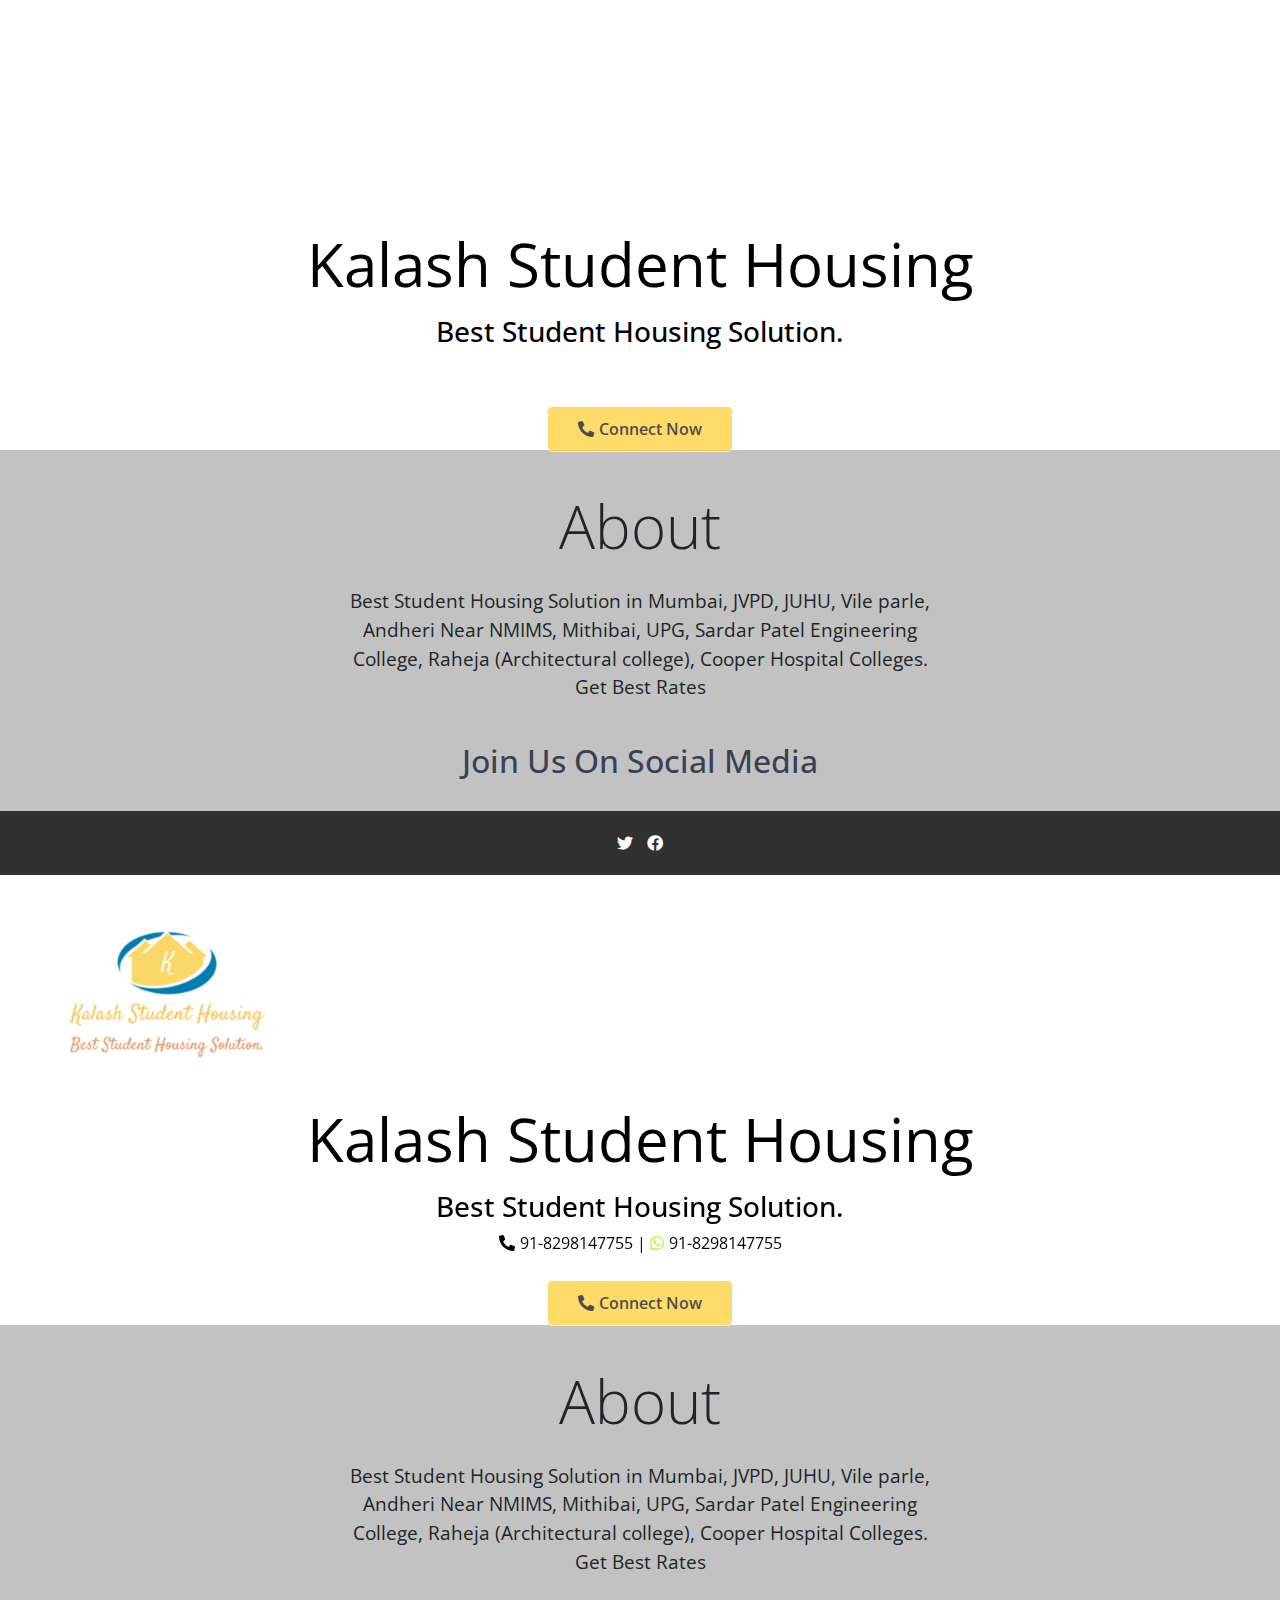
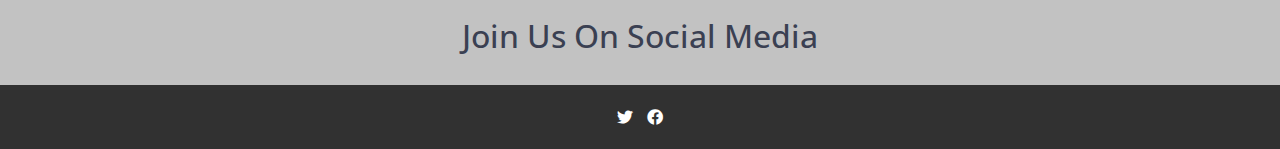
<file: index.html>
<!DOCTYPE html>
<html lang="en">
<head>
  <title>Kalash Student Housing - Best Student Housing in Mumbai</title>
  <meta name="description" content="Best Student Housing Solution in Mumbai, JVPD, JUHU, Vile parle, Andheri Near NMIMS, Mithibai, UPG, Sardar Patel Engineering College, Raheja (Architectural college), Cooper Hospital Colleges. Get Best Rates">
  <meta charset="utf-8">
  <meta name="viewport" content="width=device-width, initial-scale=1">
  <link href="https://cdn.jsdelivr.net/npm/bootstrap@5.1.2/dist/css/bootstrap.min.css" rel="stylesheet">
  <link href="style.css" rel="stylesheet">
  <link rel="shortcut icon" type="image/x-icon" href="logo.png">
  <link rel="stylesheet" href="https://use.fontawesome.com/releases/v5.15.4/css/all.css" >
</head>
<body>
    <!-- mobile view -->
<div id="mobile">
    <header id="mobile-header">
        <div class="navbar-wrapper">
            <div class="logo-wrapper">
                <a href="/">
                    <img src="logo.png" alt="logo" class="mobile-image">
                  </a>
            </div>
            <div class="contact-wrapper">
                <a href="tel:+91-8298147755">
                    <i class="fas fa-phone-alt call-icon" style="margin-right: 5px;"></i>91-8298147755
                  </a>  
                  <a href="https://api.whatsapp.com/send/?phone=918298147755&amp;text=Hello,%20I%20came%20from%20website&amp;app_absent=0">
                    <i class="fab fa-whatsapp whatsapp-icon" style="margin-right: 5px; color: greenyellow;"></i>91-8298147755
                  </a>
            </div>
        </div>
    </header>	

    <main>
        
            <section class="showcase">
                
                <div class="content">
                    <h1><b>Kalash Student Housing</b></h1>
                    <h3>Best Student Housing Solution.</h3>
    
                    
                  <a href="tel:+91-8298147755" class="cno">
                      <i class="fas fa-phone-alt call-icon" style="margin-right: 5px;"></i>91-8298147755
                  </a>  
                  <a class="cno" href="https://api.whatsapp.com/send/?phone=918298147755&amp;text=Hello,%20I%20came%20from%20website&amp;app_absent=0">
                      <i class="fab fa-whatsapp whatsapp-icon" style="margin-right: 5px; color: greenyellow;"></i>91-8298147755
                  </a>
                      <br>
    
                    <a href="tel:+91-8298147755" class="btn"><i class="fas fa-phone-alt call-icon" style="margin-right: 5px;"></i>Connect Now</a>
                </div>
                
            </section>
    
            <section class="mvideo">
                <div class="mobile-video-container">
                    <video width="400" autoplay muted loop class="">
                        <source src="http://kalashstudenthousing.com/kalashstudent.mp4">
                    </video>
                </div>
            </section>
            
            <section id="about">
                <h1>About</h1>
                <p>
                    Best Student Housing Solution in Mumbai, JVPD, JUHU, Vile parle, Andheri Near NMIMS, Mithibai, UPG, Sardar Patel Engineering College, Raheja (Architectural college), Cooper Hospital Colleges. Get Best Rates
                </p>
    
                <h2>Join Us On Social Media</h2>
    
                <div class="social">
                <a href="#" target="_blank"><i class="fab fa-twitter"></i></a>
                    <a href="#" target="_blank"><i class="fab fa-facebook"></i></a>
                    <!-- <a href="#" target="_blank"><i class="fab fa-github fa-3x"></i></a> -->
                    <!-- <a href="" target="_blank"><i class="fab fa-linkedin fa-3x"></i></a> -->
                </div>
        </section>
    </main>
</div>
<!-- window view -->
<div id="window">
    <header>
        <div class="first-container">
          <div class="nav-container">
            <div class="nav-row">
                <div class="nav-logo">
                  <a href="#">
                    <img src="logo.png" alt="logo" class="image" >
                  </a>
                </div>
                
            </div>
          </div>
        </div>
      </header>
      
      <main>
              <section class="showcase">
                  <div class="video-container">
                      <video src="http://kalashstudenthousing.com/kalashstudent.mp4" autoplay muted loop>
                        
                      </video>
                  </div>
                  <div class="content">
                      <h1><b>Kalash Student Housing</b></h1>
                      <h3>Best Student Housing Solution.</h3>
      
                      
                    <a href="tel:+91-8298147755">
                        <i class="fas fa-phone-alt call-icon" style="margin-right: 5px;"></i>91-8298147755
                    </a> | 
                    <a href="https://api.whatsapp.com/send/?phone=918298147755&amp;text=Hello,%20I%20came%20from%20website&amp;app_absent=0">
                        <i class="fab fa-whatsapp whatsapp-icon" style="margin-right: 5px; color: greenyellow;"></i>91-8298147755
                    </a>
                        <br>
      
                      <a href="tel:+91-8298147755" class="btn mbtn"><i class="fas fa-phone-alt call-icon" style="margin-right: 5px;"></i>Connect Now</a>
                  </div>
              </section>
      
              <section id="about">
                  <h1>About</h1>
                  <p>
                      Best Student Housing Solution in Mumbai, JVPD, JUHU, Vile parle, Andheri Near NMIMS, Mithibai, UPG, Sardar Patel Engineering College, Raheja (Architectural college), Cooper Hospital Colleges. Get Best Rates
                  </p>
      
                  <h2>Join Us On Social Media</h2>
      
                  <div class="social">
                  <a href="#" target="_blank"><i class="fab fa-twitter"></i></a>
                      <a href="#" target="_blank"><i class="fab fa-facebook"></i></a>
                      <!-- <a href="#" target="_blank"><i class="fab fa-github fa-3x"></i></a> -->
                      <!-- <a href="" target="_blank"><i class="fab fa-linkedin fa-3x"></i></a> -->
                  </div>
          </section>
      </main>
</div>
    <script src="https://code.jquery.com/jquery-3.3.1.js"></script>
    <script type="text/javascript" src="script.js"></script>
    <script src="https://cdn.jsdelivr.net/npm/bootstrap@5.1.2/dist/js/bootstrap.bundle.min.js"></script>
    <!--Start of Tawk.to Script-->
    <script type="text/javascript">
    var Tawk_API=Tawk_API||{}, Tawk_LoadStart=new Date();
    (function(){
    var s1=document.createElement("script"),s0=document.getElementsByTagName("script")[0];
    s1.async=true;
    s1.src='https://embed.tawk.to/61a224ee53b398095a665a2f/1flgm0hjs';
    s1.charset='UTF-8';
    s1.setAttribute('crossorigin','*');
    s0.parentNode.insertBefore(s1,s0);
    })();
    </script>
    <!--End of Tawk.to Script-->
</body>
</html>
</file>
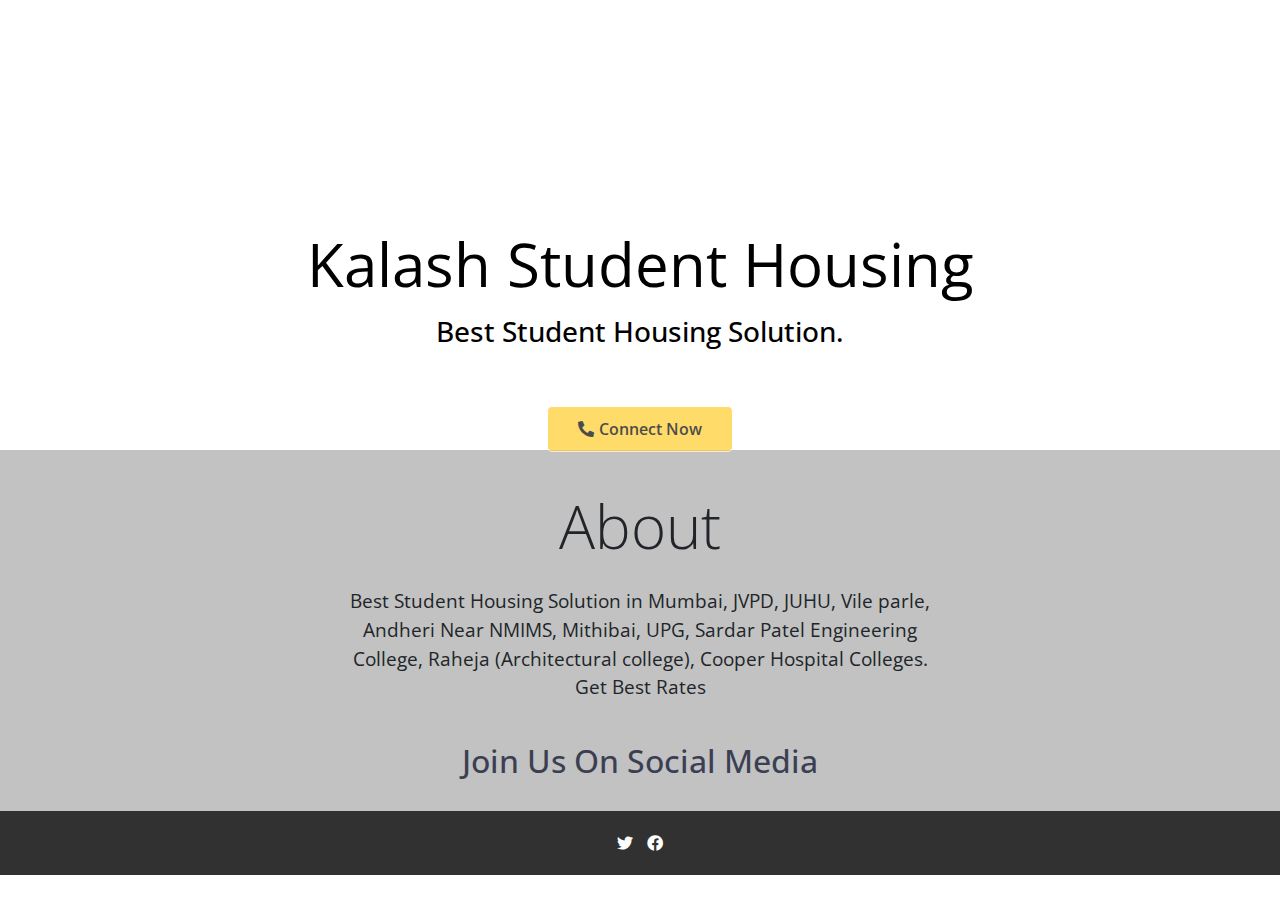
<file: bkup.html>
<!DOCTYPE html>
<html lang="en">
<head>
  <title>Kalash Student Housing - Best Student Housing in Mumbai</title>
  <meta name="description" content="Best Student Housing Solution in Mumbai, JVPD, JUHU, Vile parle, Andheri Near NMIMS, Mithibai, UPG, Sardar Patel Engineering College, Raheja (Architectural college), Cooper Hospital Colleges. Get Best Rates">
  <meta charset="utf-8">
  <meta name="viewport" content="width=device-width, initial-scale=1">
  <link href="https://cdn.jsdelivr.net/npm/bootstrap@5.1.2/dist/css/bootstrap.min.css" rel="stylesheet">
  <link href="style.css" rel="stylesheet">
  <link rel="shortcut icon" type="image/x-icon" href="logo.png">
  <link rel="stylesheet" href="https://use.fontawesome.com/releases/v5.15.4/css/all.css" >
</head>
<body>

	<!-- windows header start -->
<header id="window-header">
  <div class="first-container">
    <div class="nav-container">
      <div class="nav-row">
          <div class="nav-logo">
            <a href="/">
              <img src="logo.png" alt="logo" class="image">
            </a>
          </div>
          
      </div>
    </div>
  </div>
</header>
<!-- windows header end -->

<!-- mobile header -->
<header id="mobile-header">
	<div class="navbar-wrapper">
		<div class="logo-wrapper">
			<a href="/">
        		<img src="logo.png" alt="logo" class="mobile-image">
      		</a>
		</div>
		<div class="contact-wrapper">
			<a href="tel:+91-8298147755">
        		<i class="fas fa-phone-alt call-icon" style="margin-right: 5px;"></i>91-8298147755
      		</a>  
      		<a href="https://api.whatsapp.com/send/?phone=918298147755&amp;text=Hello,%20I%20came%20from%20website&amp;app_absent=0">
        		<i class="fab fa-whatsapp whatsapp-icon" style="margin-right: 5px; color: greenyellow;"></i>91-8298147755
      		</a>
		</div>
	</div>
</header>	

<main>
	<!-- windows -->
		<section class="showcase">
			<div class="video-container">
				<video src="http://kalashstudenthousing.com/kalashstudent.mp4" autoplay muted loop>
				  
				</video>
			</div>
			<div class="content">
				<h1><b>Kalash Student Housing</b></h1>
				<h3>Best Student Housing Solution.</h3>

				
              <a href="tel:+91-8298147755" class="cno">
              	<i class="fas fa-phone-alt call-icon" style="margin-right: 5px;"></i>91-8298147755
              </a>  
              <a class="cno" href="https://api.whatsapp.com/send/?phone=918298147755&amp;text=Hello,%20I%20came%20from%20website&amp;app_absent=0">
              	<i class="fab fa-whatsapp whatsapp-icon" style="margin-right: 5px; color: greenyellow;"></i>91-8298147755
              </a>
          		<br>

				<a href="tel:+91-8298147755" class="btn"><i class="fas fa-phone-alt call-icon" style="margin-right: 5px;"></i>Connect Now</a>
			</div>
			
		</section>

		<section class="mvideo">
			<div class="mobile-video-container">
				<video width="400" autoplay muted loop class="">
					<source src="http://kalashstudenthousing.com/kalashstudent.mp4">
				</video>
			</div>
		</section>
		<!-- mobile -->
		<!-- <section class="mshowcase">
			<div class="video-container">
				<video src="http://kalashstudenthousing.com/kalashstudent.mp4" autoplay muted loop>
				  
				</video>
			</div>
			<div class="content">
				<h1><b>Kalash Student Housing</b></h1>
				<h3>Best Student Housing Solution.</h3>

				
              <a href="tel:+91-8298147755">
              	<i class="fas fa-phone-alt call-icon" style="margin-right: 5px;"></i>91-8298147755
              </a> | 
              <a href="https://api.whatsapp.com/send/?phone=918298147755&amp;text=Hello,%20I%20came%20from%20website&amp;app_absent=0">
              	<i class="fab fa-whatsapp whatsapp-icon" style="margin-right: 5px; color: greenyellow;"></i>91-8298147755
              </a>
          <br>

				<a href="tel:+91-8298147755" class="btn"><i class="fas fa-phone-alt call-icon" style="margin-right: 5px;"></i>Connect Now</a>
			</div>
		</section> -->
		<section id="about">
			<h1>About</h1>
			<p>
				Best Student Housing Solution in Mumbai, JVPD, JUHU, Vile parle, Andheri Near NMIMS, Mithibai, UPG, Sardar Patel Engineering College, Raheja (Architectural college), Cooper Hospital Colleges. Get Best Rates
			</p>

			<h2>Join Us On Social Media</h2>

			<div class="social">
			<a href="#" target="_blank"><i class="fab fa-twitter"></i></a>
				<a href="#" target="_blank"><i class="fab fa-facebook"></i></a>
				<!-- <a href="#" target="_blank"><i class="fab fa-github fa-3x"></i></a> -->
				<!-- <a href="" target="_blank"><i class="fab fa-linkedin fa-3x"></i></a> -->
			</div>
	</section>
</main>
<script src="https://code.jquery.com/jquery-3.3.1.js"></script>
<script type="text/javascript" src="script.js"></script>
<script src="https://cdn.jsdelivr.net/npm/bootstrap@5.1.2/dist/js/bootstrap.bundle.min.js"></script>
<!--Start of Tawk.to Script-->
<script type="text/javascript">
var Tawk_API=Tawk_API||{}, Tawk_LoadStart=new Date();
(function(){
var s1=document.createElement("script"),s0=document.getElementsByTagName("script")[0];
s1.async=true;
s1.src='https://embed.tawk.to/61a224ee53b398095a665a2f/1flgm0hjs';
s1.charset='UTF-8';
s1.setAttribute('crossorigin','*');
s0.parentNode.insertBefore(s1,s0);
})();
</script>
<!--End of Tawk.to Script-->
</body>
</html>
</file>
<file: style.css>
@import url('https://fonts.googleapis.com/css2?family=Open+Sans:wght@300;400&display=swap');

:root {
	--primary-color: #3a4052;
}

* {
	box-sizing: border-box;
	margin: 0;
	padding: 0;
}

body {
	font-family: 'Open Sans', sans-serif;
	line-height: 1.5;
}

/*header*/
#window-header {
      /*width: 100%;
      height: 100vh;
      background: url("https://wallpaper.wiki/wp-content/uploads/2017/05/wallpaper.wiki-Beautiful-Full-HD-Wallpaper-Download-Free-PIC-WPE0010098.jpg") no-repeat 50% 50%;
      background-size: cover;*/
      position: absolute;
      z-index: 99;
      height: 60px;
      background-color: transparent;
      width: 100%;

    }

    .nav-row{
    	display: flex;
    	justify-content: space-between;
    }

    a {
    	display: inline-block;
    	list-style: none; 
    	text-decoration: none;
    	color: white;
    	transition: opacity .125s linear; 
	}

    a:hover {
    	opacity: 0.5;
    	cursor: pointer;
    	transition: opacity .125s linear;
    }

    a:visited {
    color: inherit;
    text-decoration: none;
    }


    .first-container {
    /*background: url(https://images.unsplash.com/photo-1488831861984-179da3647265?dpr=2&auto=format&fit=crop&w=1500&h=938&q=80&cs=tinysrgb&crop=) no-repeat center center; */
    -webkit-background-size: cover;
    -moz-background-size: cover;
    -o-background-size: cover;
    background-size: cover;
    width: 100%;
    height: 100%;
    }

    .nav-container {
    height: 58px;
    width: 100%;
    position: fixed;
    color: white;
    text-transform: uppercase;
    letter-spacing: 0.025em;
    transition: background-color 0.2s linear;
	}

    		.nav-container .solid-nav {
    			background-color: #aaa;
    			transition: background-color 0.2s linear;
    		}

    		.nav-row {
    			max-width: 1200px;
    			width: 100%;
    			margin: 0 auto;
    			padding-right: 25px;
    			padding-left: 25px;
    			padding-top: 18px; 
    		}

    		.nav-logo {
    			display: inline-block;
    			font-weight: 900;
    		}

    		.nav-controls {
    			float: right;
    		}      
    		.nav-controls a {
    			padding-left: 20px;
    		}

    		.nav-logo img{
    			width: 40%;
    		}
    		.nav-controls a{
    			color: white;
    			text-decoration: none;
    		}

/*a {
	text-decoration: none;
	color: var(--primary-color);
}*/

h1 {
	font-weight: 300;
	font-size: 60px;
	line-height: 1.2;
	margin-bottom: 15px;
}
main{
	margin: 0;
	padding: 0;
}

.showcase {
	position: relative;
	height: 100vh;
	display: flex;
	align-items: center;
	justify-content: center;
	text-align: center;
	color: #fff;
	padding: 0 20px;
}

.video-container {
	position: absolute;
	top: 0;
	left: 0;
	width: 100%;
	height: 100%;
	overflow: hidden;
	/* background: var(--primary-color) url('https://traversymedia.com/downloads/cover.jpg') no-repeat center */
	center/cover;
}

.video-container video {
	min-width: 100%;
	min-height: 100%;
	position: absolute;
	top: 50%;
	left: 50%;
	transform: translate(-50%, -50%);
	object-fit: cover;
}

.video-container:after {
	content: '';
	z-index: 1;
	height: 100%;
	width: 100%;
	top: 0;
	left: 0;
	background: rgba(0, 0, 0, 0.5);
	position: absolute;
}

.content {
	z-index: 2;
}

.content a:hover {
	color: white;
}

.btn {
	display: inline-block;
	padding: 10px 30px;
	background-color: #ffcc2a;
	color: black;
	border-radius: 5px;
	border: solid #fff 1px;
	margin-top: 25px;
	opacity: 0.7;
	font-weight: 600;
}

.btn:hover {
	transform: scale(0.98);
}

#about {
	padding: 40px 0 0 0;
	text-align: center;
	background-color: rgba(0 0 0 / 24%);
}

#about p {
	font-size: 1.2rem;
	max-width: 600px;
	margin: auto;
}

#about h2 {
	margin: 30px 0;
	color: var(--primary-color);
}

.social{
	background-color: rgb(0 0 0 / 75%);
	padding: 20px;
}

.social a {
	margin: 0 5px;
}


/*media query*/

/* mobile vertical */
@media (min-width:375px){
	#window-header{
		display: none;
	}
	
	#mobile-header{
		position: fixed;
		width: 100%;
		z-index: 9999;
		background-color: rgba(0, 0, 0, 0.5);
	}
	
	.mobile-image{
		width: 100%;
		padding: 10px;
		margin: 5px;
	} 

	.navbar-wrapper{
		display: flex;
		justify-content: space-between;
		/* color: black; */
	}

	.logo-wrapper{
		width: 100px;
	}

	.showcase{
	padding-top: 230px;
    margin-top: 0px;
    height: 50vh;
	}
	
	.contact-wrapper {
		text-align: right;
		padding: 20px;
		/* box-sizing: border-box; */
	}

	.contact-wrapper a{
		width: 100%;
		color: white;
		margin-bottom: 5px;
	}

	.mvideo{
		margin: 136px 0 0 0;
	}

	.cno{
		display: none;
	}


	.video-container{
		display: none;
	}

	.content, .content a{
		color: black;
	}
	.mvideo video{
		width: 100vw;
	}
	p{
		padding: 10px;
	}
}

@media(min-width:600px){
	#window-header{
		display: none;
	}
	
	#mobile-header{
		position: fixed;
		width: 100%;
		z-index: 9999;
		background-color: rgba(0, 0, 0, 0.5);
	}
	
	.mobile-image{
		width: 100%;
		padding: 10px;
		margin: 5px;
	} 

	.navbar-wrapper{
		display: flex;
		justify-content: space-between;
		/* color: black; */
	}

	.logo-wrapper{
		width: 100px;
	}

	.showcase{
	padding-top: 230px;
    margin-top: 0px;
    height: 50vh;
	}
	
	.contact-wrapper {
		text-align: right;
		padding: 20px;
		/* box-sizing: border-box; */
	}

	.contact-wrapper a{
		width: 100%;
		color: white;
		margin-bottom: 5px;
	}

	.mvideo{
		margin: 136px 0 0 0;
	}

	.cno{
		display: none;
	}


	.video-container{
		display: none;
	}

	.content, .content a{
		color: black;
	}
	.mvideo video{
		width: 100vw;
	}
  }
  
  /* tabler horizontal */
  @media(min-width:768px){
	#window-header{
		display: none;
	}
	
	#mobile-header{
		position: fixed;
		width: 100%;
		z-index: 9999;
		background-color: rgba(0, 0, 0, 0.5);
	}
	
	.mobile-image{
		width: 100%;
		padding: 10px;
		margin: 5px;
	} 

	.navbar-wrapper{
		display: flex;
		justify-content: space-between;
		/* color: black; */
	}

	.logo-wrapper{
		width: 100px;
	}

	.showcase{
	padding-top: 230px;
    margin-top: 0px;
    height: 50vh;
	}
	
	.contact-wrapper {
		text-align: right;
		padding: 20px;
		/* box-sizing: border-box; */
	}

	.contact-wrapper a{
		width: 100%;
		color: white;
		margin-bottom: 5px;
	}

	.mvideo{
		margin: 136px 0 0 0;
	}

	.cno{
		display: none;
	}


	.video-container{
		display: none;
	}

	.content, .content a{
		color: black;
	}
	.mvideo video{
		width: 100vw;
	}
	
  }
  
  /* laptop screen */
  @media(min-width:992px){
	#mobile-header{
		display: none;
	}
  }
  
  @media(min-width:1200px){
	#mobile-header{
		display: none;
	}

	.mvideo{
		display: none;
	}
  }
</file>
